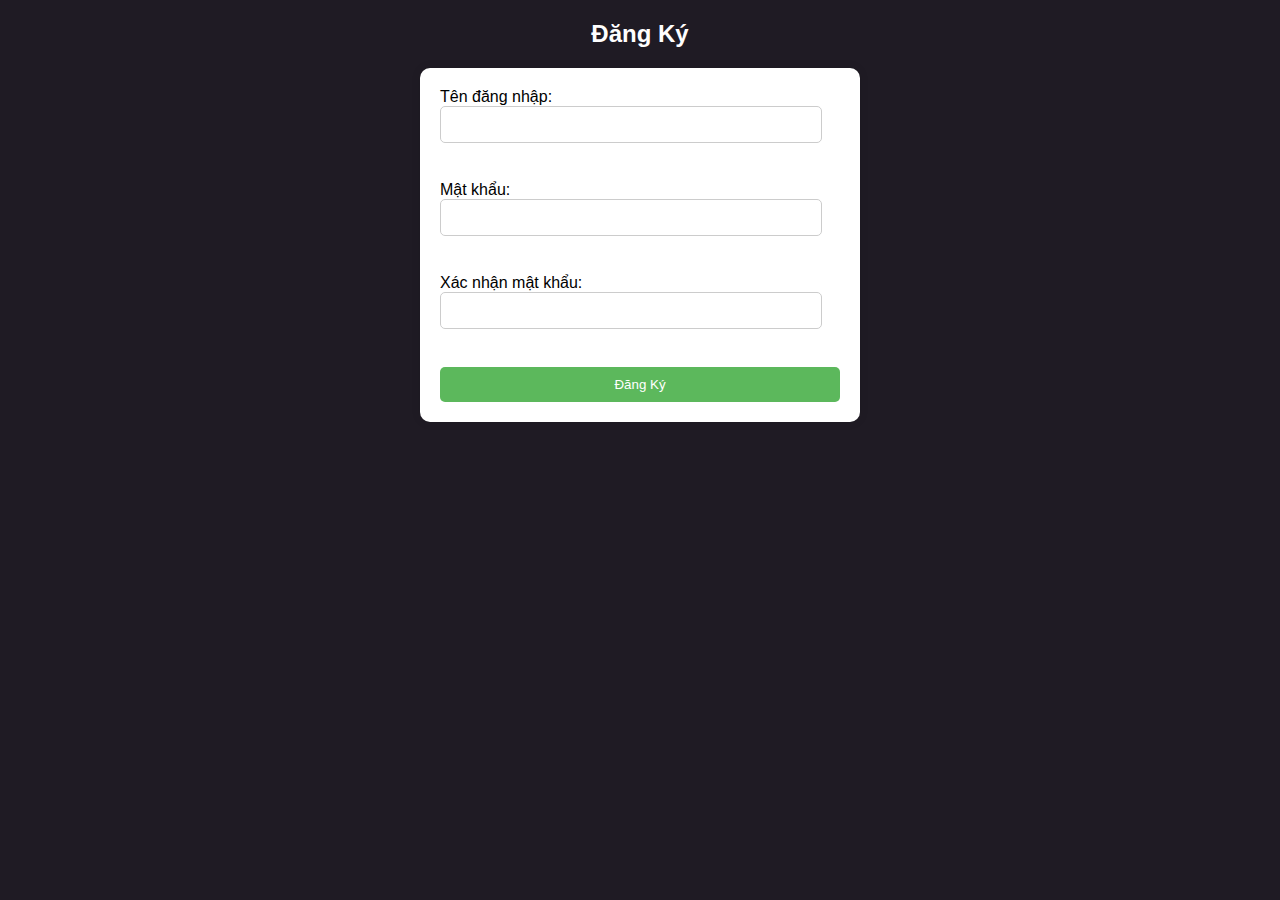
<file: dangki.html>
<!DOCTYPE html>
<html lang="en">
<head>
    <meta charset="UTF-8">
    <meta name="viewport" content="width=device-width, initial-scale=1.0">
    <title>Đăng Kí</title>
</head>
<body>
   <style>
    body{
         background-color: #1F1B24;
            font-family: Arial, sans-serif;
            margin: 0;
        
    }
      .main-title {
      font-size: 32px;
      text-align: center;
      color: #fefefe;
      margin: 30px 0 10px;
      text-shadow: 0 0 10px #ffffff33;
    }
    h2 {
        text-align: center;
        color: #fefefe;
        margin-top: 20px;
    }
    form {
        max-width: 400px;
        margin: 0 auto;
        padding: 20px;
        background-color: #fff;
        border-radius: 10px;
        box-shadow: 0 0 10px rgba(0, 0, 0, 0.1);
    }
    input[type="text"],
    input[type="password"] {
        width: 90%;
        padding: 10px;
        margin-bottom: 20px;
        border: 1px solid #ccc;
        border-radius: 5px;
    }
    button {
        width: 100%;
        padding: 10px;
        background-color: #5cb85c;
        color: white;
        border: none;
        border-radius: 5px;
        cursor: pointer;
    }
    button a {
        color: white;
        text-decoration: none;
    }
    button:hover {
        background-color: #4cae4c;
    }
   </style>
    <h2>Đăng Ký</h2>
      <form>
        <label for="username">Tên đăng nhập:</label><br>
        <input type="text" id="username" name="username" required><br><br>
        
        <label for="password">Mật khẩu:</label><br>
        <input type="password" id="password" name="password" required><br><br>
        
        <label for="confirm-password">Xác nhận mật khẩu:</label><br>
        <input type="password" id="confirm-password" name="confirm-password" required><br><br>
        
        <a href="dangnhap.html"><button type="button" onclick="dangKi()">Đăng Ký</button></a>
      </form>
      <script>
function dangKi() {
    alert("Đăng Ký thành công!");
}
      </script>
        
</body>
</html>
</file>
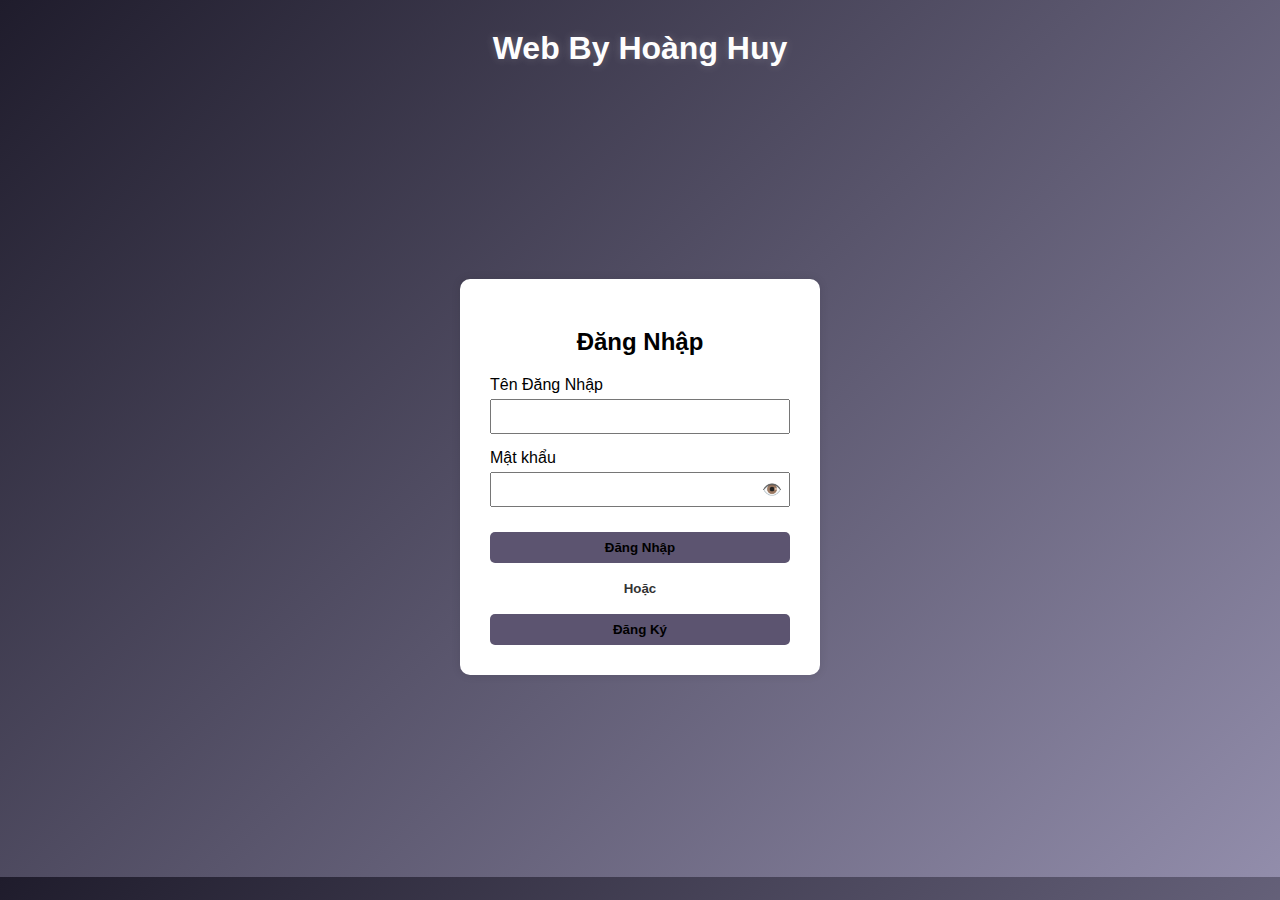
<file: dangnhap.html>
<!DOCTYPE html>
<html lang="en">
<head>
  <meta charset="UTF-8">
  <meta name="viewport" content="width=device-width, initial-scale=1.0">
  <title>Đăng Nhập</title>
  <style>
    body {
      font-family: Arial, sans-serif;
      background: linear-gradient(135deg, #1f1c2c, #928dab);
      margin: 0;
    }

    .main-title {
      font-size: 32px;
      text-align: center;
      color: #fefefe;
      margin: 30px 0 10px;
      text-shadow: 0 0 10px #ffffff33;
    }

    .container {
      display: flex;
      justify-content: center;
      align-items: center;
      height: calc(100vh - 100px); /* trừ đi chiều cao tiêu đề để form vào giữa */
    }

    .login-form {
      background: #fff;
      padding: 30px;
      border-radius: 10px;
      box-shadow: 0 0 10px rgba(0, 0, 0, 0.1);
      width: 300px;
    }

    .login-form h2 {
      text-align: center;
      margin-bottom: 20px;
    }

    .input-group {
      margin-bottom: 15px;
    }

    .input-group label {
      display: block;
      margin-bottom: 5px;
    }

    .input-group input {
      width: 100%;
      padding: 8px;
      padding-right: 35px;
      box-sizing: border-box;
    }

    .password-wrapper {
      position: relative;
    }

    .toggle-password {
      position: absolute;
      right: 8px;
      top: 8px;
      cursor: pointer;
      user-select: none;
    }

    a {
      text-decoration: none;
      color: #000000;
    }

    button {
      width: 100%;
      margin-top: 10px;
      padding: 8px;
      border: none;
      background-color: #5c5470;
      color: white;
      font-weight: bold;
      border-radius: 5px;
      cursor: pointer;
    }

    button:hover {
      background-color: #7c6d98;
    }
    h5{
      text-align: center;
      margin-top: 18px;
      margin-bottom: 8px;
      color: #333;
    }
  </style>
</head>
<body>

  
  <h1 class="main-title">Web By Hoàng Huy</h1>

  <div class="container">
    <div class="login-form">
      <h2>Đăng Nhập</h2>
      <form>
        <div class="input-group">
          <label for="username">Tên Đăng Nhập</label>
          <input type="text" id="username" name="username" required>
        </div>

        <div class="input-group">
          <label for="password">Mật khẩu</label>
          <div class="password-wrapper">
            <input type="password" id="password" name="password" required>
            <span class="toggle-password" onclick="togglePassword()">👁️</span>
          </div>
        </div>

        <button type="submit"><a href="profile.html">Đăng Nhập</a></button>
        <h5>Hoặc</h5>
        <button type="submit"><a href="dangki.html">Đăng Ký</a></button>
      </form>
    </div>
  </div>

  <script>
    function togglePassword() {
      const passwordInput = document.getElementById('password');
      const icon = document.querySelector('.toggle-password');
      if (passwordInput.type === 'password') {
        passwordInput.type = 'text';
        icon.textContent = '🙈';
      } else {
        passwordInput.type = 'password';
        icon.textContent = '👁️';
      }
    }
  </script>

</body>
</html>
</file>
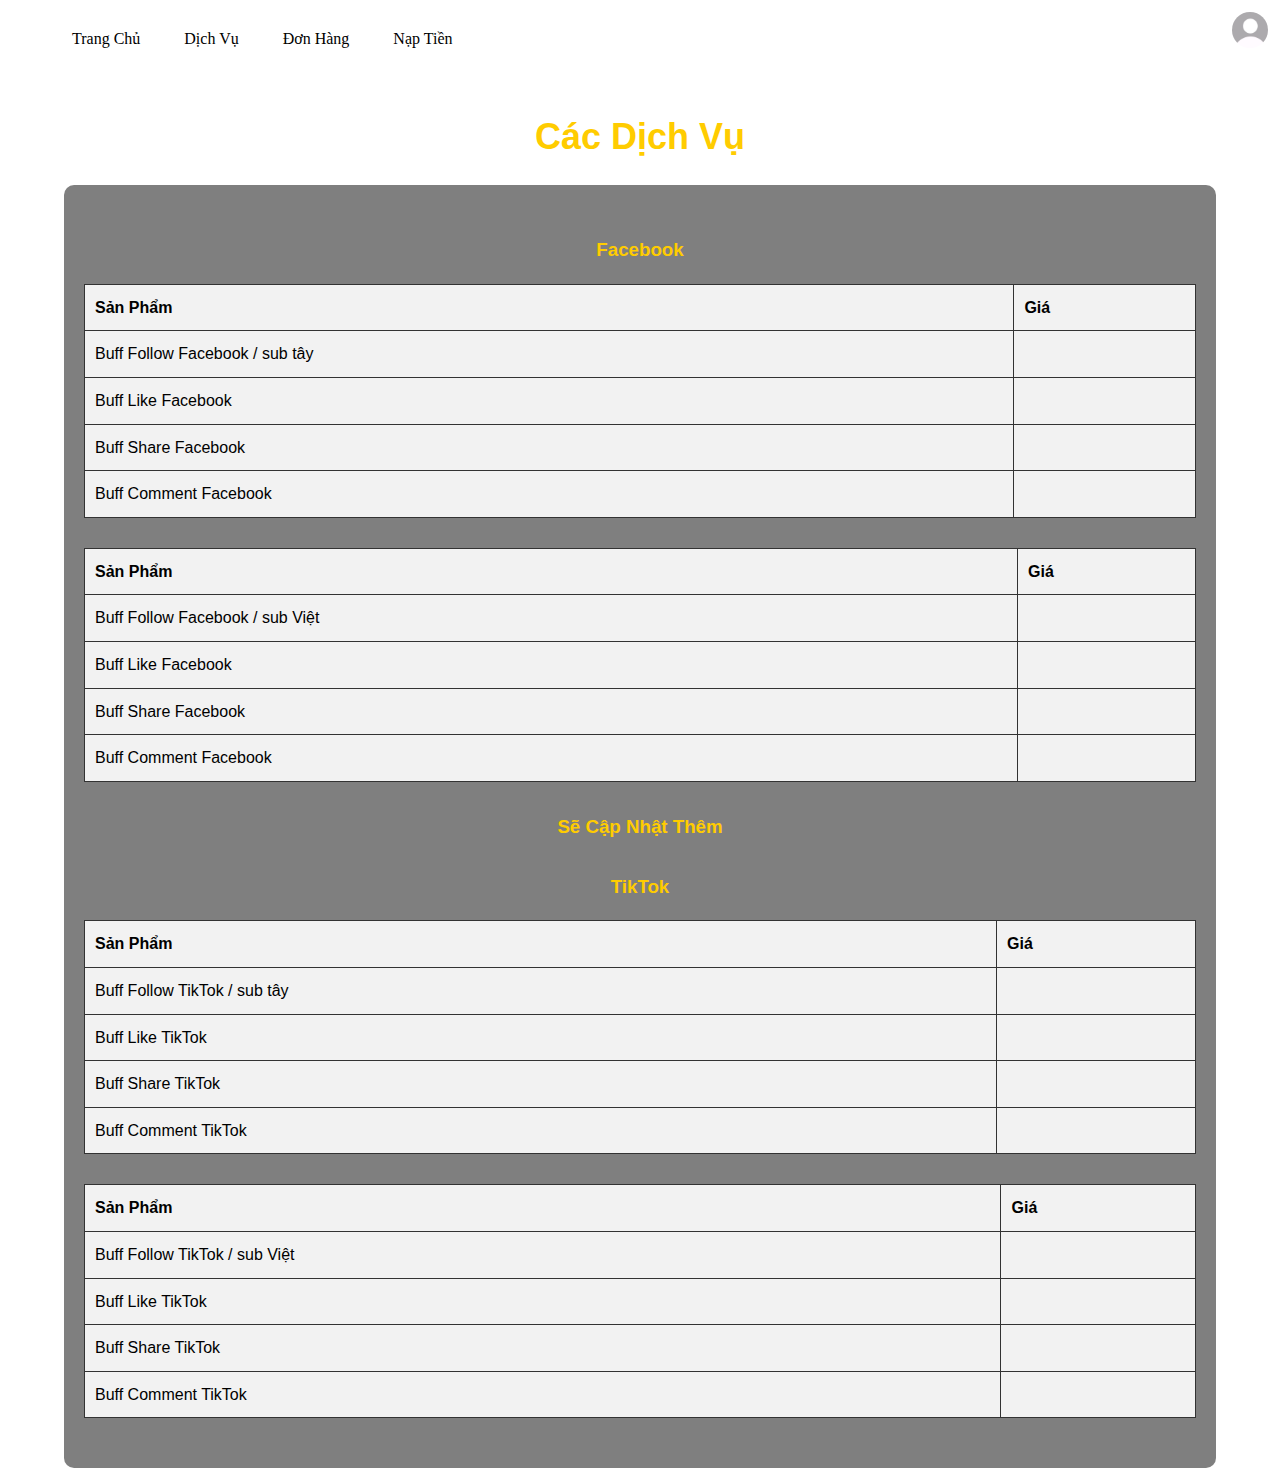
<file: dichvu.html>
<!DOCTYPE html>
<html lang="en">
<head>
  <meta charset="UTF-8" />
  <meta name="viewport" content="width=device-width, initial-scale=1.0"/>
  <title>Dịch Vụ</title>
  <link rel="stylesheet" href="profile.css" />
  <style>
    body {
      margin: 0;
      padding: 0;
      font-family: 'Segoe UI', sans-serif;
      background-image: url(https://images.unsplash.com/photo-1518770660439-4636190af475?auto=format&fit=crop&w=1600&q=80);
      background-size: cover;
      background-position: center;
      background-attachment: fixed;
      color: #ffffff;
      line-height: 1.6;
    }

    a {
      text-decoration: none;
    }

    /* Header */
    #header {
      background-color: #fff;
      width: 100%;
      position: relative;
      padding: 10px 20px;
      display: flex;
      justify-content: space-between;
      align-items: flex-start;
      flex-wrap: wrap;
      z-index: 10;
    }

    .menu {
      display: flex;
      flex-wrap: wrap;
      gap: 20px;
      list-style: none;
    }

    .menu li a {
      text-decoration: none;
      color: black;
      font-family: 'Times New Roman', Times, serif;
      font-size: 16px;
      padding: 8px 12px;
      border-radius: 4px;
    }

    .menu li a:hover {
      background-color: #333;
      color: white;
    }

    /* Avatar nhỏ và menu con */
    .profile {
      position: absolute;
      top: 10px;
      right: 10px;
      z-index: 1000;
    }

    .profile .avatar {
      width: 40px;
      height: 40px;
      border-radius: 50%;
      cursor: pointer;
      object-fit: cover;
      border: 2px solid white;
    }

    .submenu {
      display: none;
      position: absolute;
      top: 50px;
      right: 0;
      background-color: #2980b9;
      list-style: none;
      padding: 0;
      margin: 0;
      border-radius: 8px;
      box-shadow: 0 4px 8px rgba(0,0,0,0.1);
      z-index: 999;
      min-width: 180px;
    }

    .submenu li {
      padding: 10px;
      color: white;
      cursor: pointer;
    }

    .submenu a {
      color: white;
      display: block;
    }

    .profile:hover .submenu {
      display: block;
    }

    h2, h3 {
      text-align: center;
      margin-top: 30px;
      color: #ffcc00;
    }

    #bang {
      width: 90%;
      margin: 0 auto;
      background-color: rgba(0,0,0,0.5);
      padding: 20px;
      border-radius: 10px;
    }

    table {
      width: 100%;
      border-collapse: collapse;
      margin-bottom: 30px;
      background-color: rgba(255,255,255,0.9);
      color: #000;
    }

    table, td, th {
      border: 1px solid #333;
    }

    td, th {
      padding: 10px;
      text-align: left;
    }

    /* Responsive */
    @media (max-width: 768px) {
      #header {
        flex-direction: column;
        align-items: flex-start;
      }

      .menu {
        display: grid;
        grid-template-columns: 1fr 1fr;
        gap: 10px 20px;
      }
    }
  </style>
</head>
<body>

  <!-- Avatar nhỏ góc phải -->
  <div class="profile">
    <img src="img/avatar-trang-4.jpg" alt="Avatar" class="avatar">
    <ul class="submenu">
      <a href="#"><li>Thông Tin Tài Khoản</li></a>
      <a href="dangnhap.html"><li>Đăng Xuất</li></a>
    </ul>
  </div>

  <!-- Menu -->
  <div id="header">
    <ul class="menu">
      <li><a href="index.html">Trang Chủ</a></li>
      <li><a href="dichvu.html">Dịch Vụ</a></li>
      <li><a href="donhang.html">Đơn Hàng</a></li>
      <li><a href="naptien.html">Nạp Tiền</a></li>
    </ul>
  </div>

  <!-- Nội dung dịch vụ -->
  <h2>Các Dịch Vụ</h2>

  <div id="bang">
    <h3>Facebook</h3>
    <table>
      <tr><th>Sản Phẩm</th><th>Giá</th></tr>
      <tr><td>Buff Follow Facebook / sub tây</td><td></td></tr>
      <tr><td>Buff Like Facebook</td><td></td></tr>
      <tr><td>Buff Share Facebook</td><td></td></tr>
      <tr><td>Buff Comment Facebook</td><td></td></tr>
    </table>

    <table>
      <tr><th>Sản Phẩm</th><th>Giá</th></tr>
      <tr><td>Buff Follow Facebook / sub Việt</td><td></td></tr>
      <tr><td>Buff Like Facebook</td><td></td></tr>
      <tr><td>Buff Share Facebook</td><td></td></tr>
      <tr><td>Buff Comment Facebook</td><td></td></tr>
    </table>

    <h3>Sẽ Cập Nhật Thêm</h3>
    <h3>TikTok</h3>

    <table>
      <tr><th>Sản Phẩm</th><th>Giá</th></tr>
      <tr><td>Buff Follow TikTok / sub tây</td><td></td></tr>
      <tr><td>Buff Like TikTok</td><td></td></tr>
      <tr><td>Buff Share TikTok</td><td></td></tr>
      <tr><td>Buff Comment TikTok</td><td></td></tr>
    </table>

    <table>
      <tr><th>Sản Phẩm</th><th>Giá</th></tr>
      <tr><td>Buff Follow TikTok / sub Việt</td><td></td></tr>
      <tr><td>Buff Like TikTok</td><td></td></tr>
      <tr><td>Buff Share TikTok</td><td></td></tr>
      <tr><td>Buff Comment TikTok</td><td></td></tr>
    </table>
  </div>

  <script>
    alert("Chào Mừng Bạn Đến Với Trang Dịch Vụ!");
  </script>
</body>
</html>
</file>
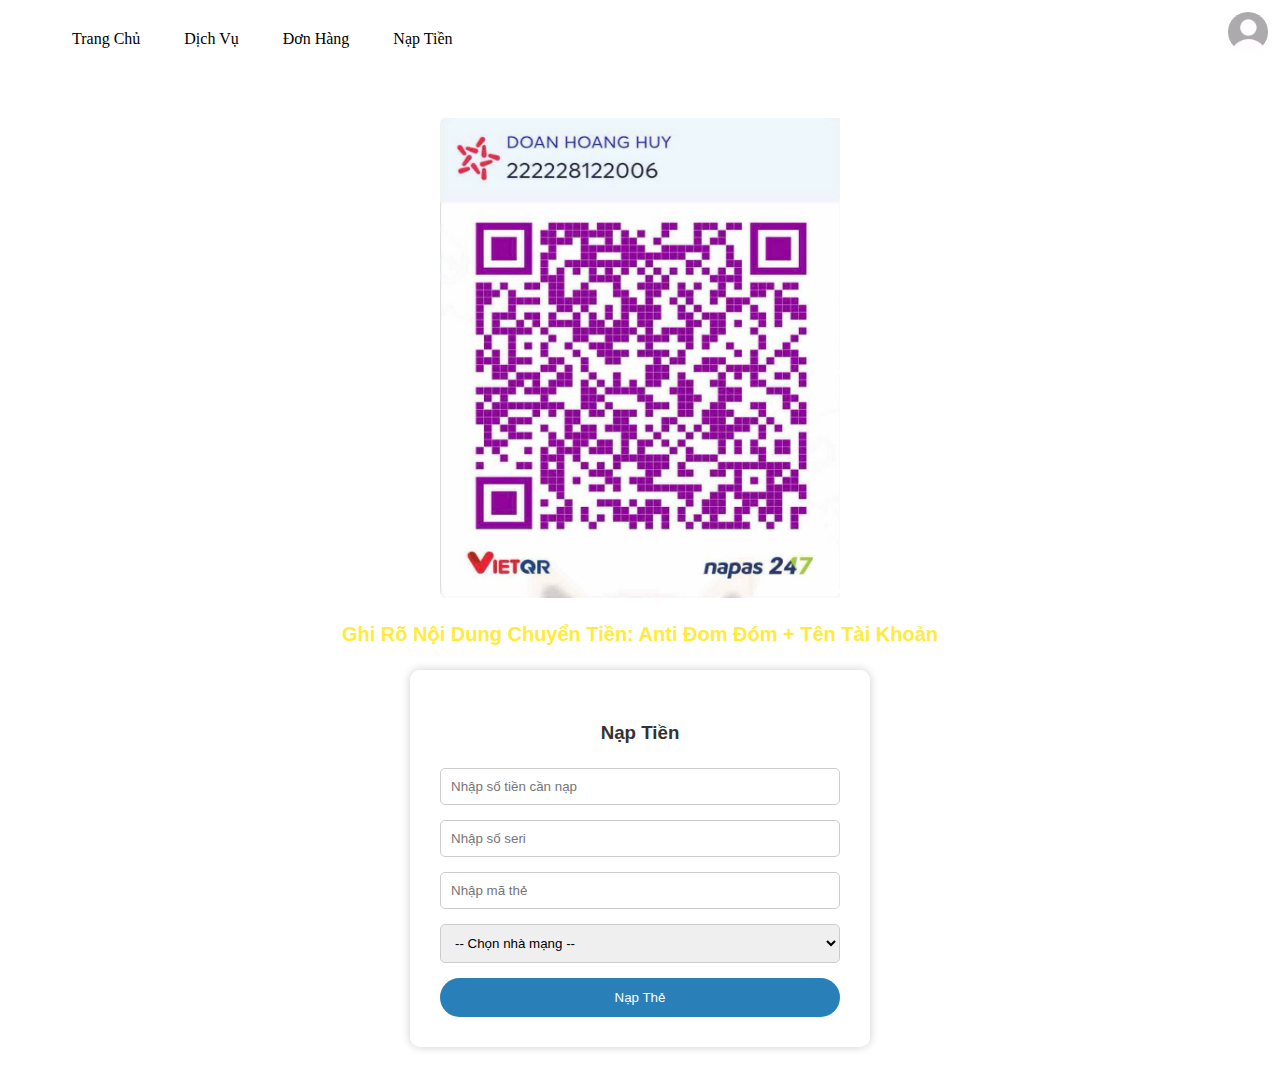
<file: naptien.html>
<!DOCTYPE html>
<html lang="vi">
<head>
  <meta charset="UTF-8" />
  <meta name="viewport" content="width=device-width, initial-scale=1.0"/>
  <title>Nạp Tiền</title>
  <style>
    body {
      margin: 0;
      padding: 0;
      font-family: 'Segoe UI', sans-serif;
      background-image: url(https://images.unsplash.com/photo-1518770660439-4636190af475?auto=format&fit=crop&w=1600&q=80);
      background-size: cover;
      background-position: center;
      background-attachment: fixed;
      color: #fff;
      line-height: 1.6;
    }

    a {
      text-decoration: none;
    }

    #header {
      background-color: #fff;
      width: 100%;
      padding: 10px 20px;
      display: flex;
      justify-content: space-between;
      flex-wrap: wrap;
      z-index: 10;
    }

    .menu {
      display: flex;
      flex-wrap: wrap;
      gap: 20px;
      list-style: none;
    }

    .menu li a {
      text-decoration: none;
      color: black;
      font-family: 'Times New Roman', Times, serif;
      font-size: 16px;
      padding: 8px 12px;
      border-radius: 4px;
    }

    .menu li a:hover {
      background-color: #333;
      color: white;
    }

    .profile {
      position: absolute;
      top: 10px;
      right: 10px;
      z-index: 1000;
    }

    .profile .avatar {
      width: 40px;
      height: 40px;
      border-radius: 50%;
      cursor: pointer;
      object-fit: cover;
      border: 2px solid white;
    }

    .submenu {
      display: none;
      position: absolute;
      top: 50px;
      right: 0;
      background-color: #2980b9;
      list-style: none;
      padding: 0;
      margin: 0;
      border-radius: 8px;
      box-shadow: 0 4px 8px rgba(0,0,0,0.1);
      z-index: 999;
      min-width: 180px;
    }

    .submenu li {
      padding: 10px;
      color: white;
      cursor: pointer;
    }

    .submenu a {
      color: white;
      display: block;
    }

    .submenu a:hover {
      background-color: #d1e7ff;
      color: black;
    }

    .profile:hover .submenu {
      display: block;
    }

    #img {
      display: flex;
      justify-content: center;
      align-items: center;
      margin-top: 40px;
    }

    .nd {
      font-size: 20px;
      color: #ffeb3b;
      text-align: center;
      font-weight: bold;
      margin: 20px;
    }

    .form-nt {
      width: 400px;
      margin: 20px auto;
      padding: 30px;
      background-color: rgba(255, 255, 255, 0.95);
      border-radius: 10px;
      box-shadow: 0 0 10px rgba(0, 0, 0, 0.2);
      color: #000;
    }

    h3 {
      text-align: center;
      margin-bottom: 20px;
      color: #333;
    }

    form {
      display: flex;
      flex-direction: column;
    }

    input, select {
      padding: 10px;
      margin-bottom: 15px;
      border-radius: 5px;
      border: 1px solid #ccc;
    }

    button {
      padding: 12px;
      background-color: #2980b9;
      color: white;
      border: none;
      border-radius: 50px;
      cursor: pointer;
    }

    button:hover {
      background-color: #1c6fa6;
    }

    @media (max-width: 768px) {
      #header {
        flex-direction: column;
        align-items: flex-start;
      }

      .menu {
        display: grid;
        grid-template-columns: 1fr 1fr;
        gap: 10px 20px;
      }

      .form-nt {
        width: 90%;
      }

      #img img {
        width: 80%;
        height: auto;
      }

      .nd {
        font-size: 16px;
      }
    }
  </style>
</head>
<body>

  <!-- Avatar -->
  <div class="profile">
    <img src="img/avatar-trang-4.jpg" alt="Avatar" class="avatar">
    <ul class="submenu">
      <a href="#"><li>Thông Tin Tài Khoản</li></a>
      <a href="dangnhap.html"><li>Đăng Xuất</li></a>
    </ul>
  </div>

  <!-- Header -->
  <div id="header">
    <ul class="menu">
      <li><a href="index.html">Trang Chủ</a></li>
      <li><a href="dichvu.html">Dịch Vụ</a></li>
      <li><a href="donhang.html">Đơn Hàng</a></li>
      <li><a href="index.html">Nạp Tiền</a></li>
    </ul>
  </div>

  <!-- Hình ảnh -->
  <div id="img">
    <img src="img/75791a0521b296eccfa3.jpg" alt="QR Nạp tiền" width="400" height="480">
  </div>

  <!-- Ghi chú -->
  <div class="nd"><b>Ghi Rõ Nội Dung Chuyển Tiền: Anti Đom Đóm + Tên Tài Khoản</b></div>

  <!-- Form nạp tiền -->
  <div class="form-nt">
    <form id="formNapTien">
      <h3>Nạp Tiền</h3>
      <input type="number" id="sotien" placeholder="Nhập số tiền cần nạp" required>
      <input type="number" id="seri" placeholder="Nhập số seri" required>
      <input type="number" id="mathe" placeholder="Nhập mã thẻ" required>
      <select id="nhamang" required>
        <option value="">-- Chọn nhà mạng --</option>
        <option value="viettel">Viettel</option>
        <option value="vinaphone">Vinaphone</option>
        <option value="mobifone">Mobifone</option>
      </select>
      <button type="submit">Nạp Thẻ</button>
    </form>
  </div>

  <!-- JavaScript kiểm tra -->
  <script>
    alert("Chào mừng bạn đến với trang nạp tiền! Vui lòng làm theo hướng dẫn để nạp tiền vào tài khoản của bạn.");

    document.getElementById('formNapTien').addEventListener('submit', function(e) {
      e.preventDefault();

      const sotien = document.getElementById('sotien').value.trim();
      const seri = document.getElementById('seri').value.trim();
      const mathe = document.getElementById('mathe').value.trim();
      const nhamang = document.getElementById('nhamang').value;

      if (!sotien || !seri || !mathe || !nhamang) {
        alert("Vui lòng nhập đầy đủ thông tin và chọn nhà mạng.");
        return;
      }

      // Chuyển trang
      window.location.href = "index.html";
    });
  </script>

</body>
</html>
</file>
<file: profile.css>
/* Reset */
* {
  box-sizing: border-box;
}

body {
  margin: 0;
  padding: 0;
  font-family: 'Segoe UI', sans-serif;
  background-image: url(https://images.unsplash.com/photo-1518770660439-4636190af475?auto=format&fit=crop&w=1600&q=80);
  background-size: cover;
  background-position: center;
  background-attachment: fixed;
  color: #333;
  line-height: 1.6;
}

a {
  text-decoration: none;
  color: #000000;
}

/* Header */
#header {
  background-color: #fff;
  width: 100%;
  position: relative;
  padding: 10px 20px;
  display: flex;
  justify-content: space-between;
  align-items: flex-start;
  flex-wrap: wrap;
  z-index: 10;
}

/* Menu mặc định nằm ngang */
.menu {
  display: flex;
  flex-wrap: wrap;
  gap: 20px;
  list-style: none;
}

.menu li a {
  text-decoration: none;
  color: black;
  font-family: 'Times New Roman', Times, serif;
  font-size: 16px;
  padding: 8px 12px;
  border-radius: 4px;
}

.menu li a:hover {
  background-color: #333;
  color: white;
}

/* Avatar nhỏ góc phải + menu con */
.profile {
  position: absolute;
  top: 10px;
  right: 10px;
  z-index: 1000;
}

.profile .avatar {
  width: 40px;
  height: 40px;
  border-radius: 50%;
  cursor: pointer;
  object-fit: cover;
  border: 2px solid white;
}

.submenu {
  display: none;
  position: absolute;
  top: 50px;
  right: 0;
  background-color: #2980b9;
  list-style: none;
  padding: 0;
  margin: 0;
  border-radius: 8px;
  box-shadow: 0 4px 8px rgba(0, 0, 0, 0.1);
  z-index: 999;
  min-width: 180px;
}

.submenu li {
  padding: 10px;
  color: white;
  cursor: pointer;
  white-space: nowrap;
}

.submenu a {
  text-decoration: none;
  display: block;
  color: white;
}

.profile:hover .submenu {
  display: block;
}

/* Avatar lớn */
.container {
  display: flex;
  justify-content: center;
  margin: 20px 0;
}

.container .avatar {
  width: 200px;
  height: 200px;
  object-fit: cover;
  border-radius: 50%;
  border: 2px solid #333;
  box-shadow: 0 0 10px rgba(255, 225, 0, 0.5);
}

/* Box */
.box {
  width: 80%;
  margin: 20px auto;
  padding: 20px;
  border-radius: 30px;
  background-color: #eef7ff;
  display: flex;
  align-items: center;
  gap: 20px;
  text-decoration: none;
  color: black;
}

.icon-fb,
.icon-zalo,
.icon-telegram {
  width: 80px;
  height: 80px;
  border-radius: 50%;
  object-fit: cover;
}

.box b {
  font-size: 20px;
}

.box:hover {
  background-color: #d1e7ff;
}

.name {
  text-align: center;
  font-size: 24px;
  margin-bottom: 20px;
}

h1 {
  text-align: center;
  font-size: 48px;
  color: #00d0e7;
  margin-bottom: 20px;
}

h2 {
  text-align: center;
  font-size: 36px;
  color: #bbff00;
  margin-bottom: 20px;
}

p {
  text-align: center;
  font-size: 24px;
  color: #f73e3e;
  margin-bottom: 20px;
}

/* Responsive cho màn nhỏ */
@media (max-width: 768px) {
  #header {
    flex-direction: column;
    align-items: flex-start;
  }

  .menu {
    display: grid;
    grid-template-columns: 1fr 1fr;
    gap: 10px 20px;
  }

  .container .av
</file>
